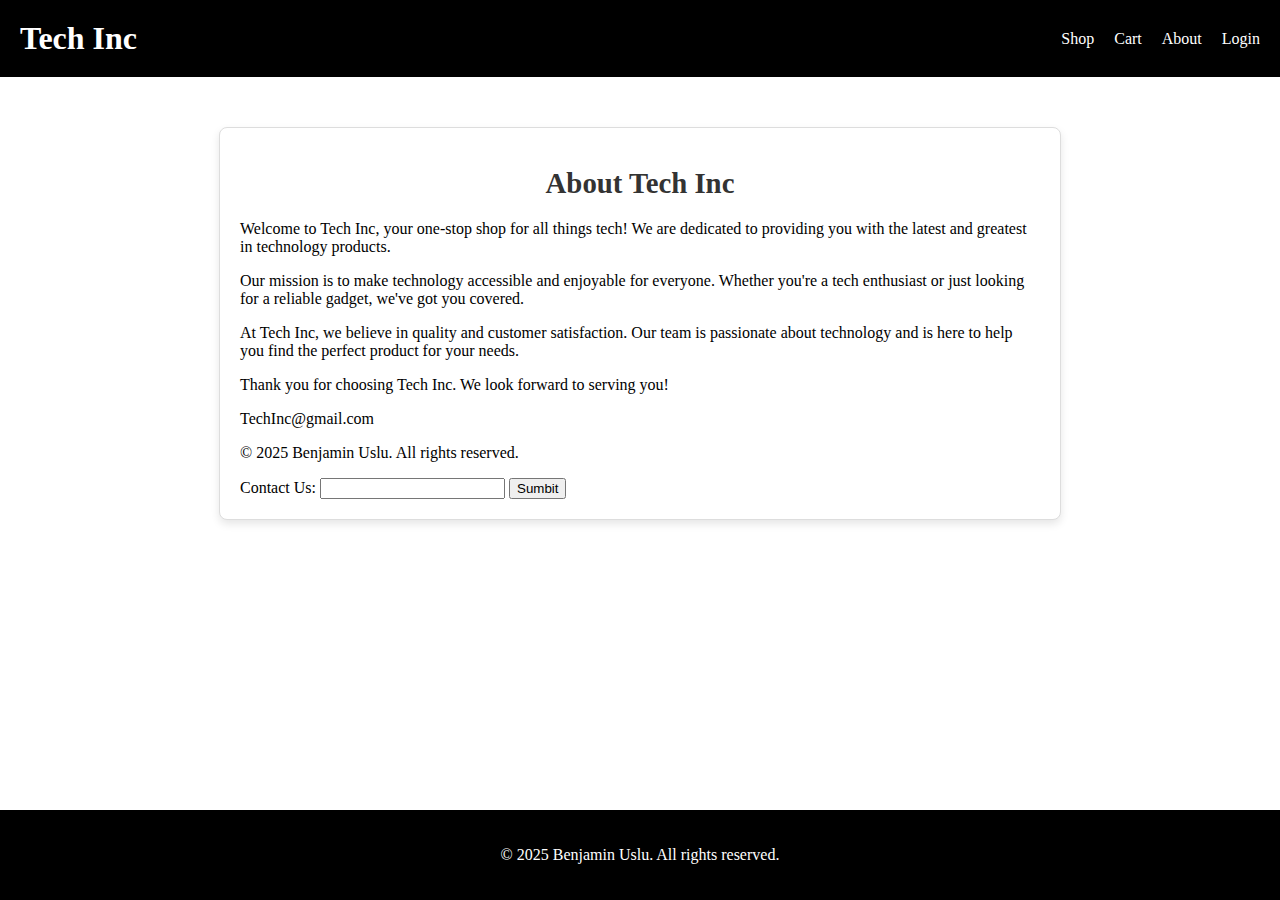
<file: about.html>
<!DOCTYPE html>
<html lang="en">
<head>
    <meta charset="UTF-8">
    <meta name="viewport" content="width=device-width, initial-scale=1.0">
    <title>about</title>
    <link rel="stylesheet" href="styles/styles.css">
</head>
<body>
    <header class="site-header">
        <h1 class="site-title">Tech Inc</h1>
        <nav class="main-nav">
            <ul class="nav-list">
                <li class="nav-item"><a class="nav-link" href="index.html">Shop</a></li>
                <li class="nav-item"><a class="nav-link" href="cart.html">Cart</a></li>
                <li class="nav-item"><a class="nav-link" href="about.html">About</a></li>
                <li class="nav-item"><a class="nav-link" href="login.html">Login</a></li>
            </ul>
        </nav>
    </header>
    
    <main class="main-content3">
        <h1>About Tech Inc</h1>
        <p>Welcome to Tech Inc, your one-stop shop for all things tech! We are dedicated to providing you with the latest and greatest in technology products.</p>
        <p>Our mission is to make technology accessible and enjoyable for everyone. Whether you're a tech enthusiast or just looking for a reliable gadget, we've got you covered.</p>
        <p>At Tech Inc, we believe in quality and customer satisfaction. Our team is passionate about technology and is here to help you find the perfect product for your needs.</p>
        <p>Thank you for choosing Tech Inc. We look forward to serving you!</p>
        <p>TechInc@gmail.com</p>
        <p>&copy; 2025 Benjamin Uslu. All rights reserved.</p>
        <form>
            <label for="email">Contact Us:</label>
            <input type="email" id="email" name="email" required>
            <button type="submit">Sumbit</button>
        </form>
    </main>
    
    <footer class="site-footer">
        <p class="footer-text">&copy; 2025 Benjamin Uslu. All rights reserved.</p>
    </footer>
</body>
</html>
</file>
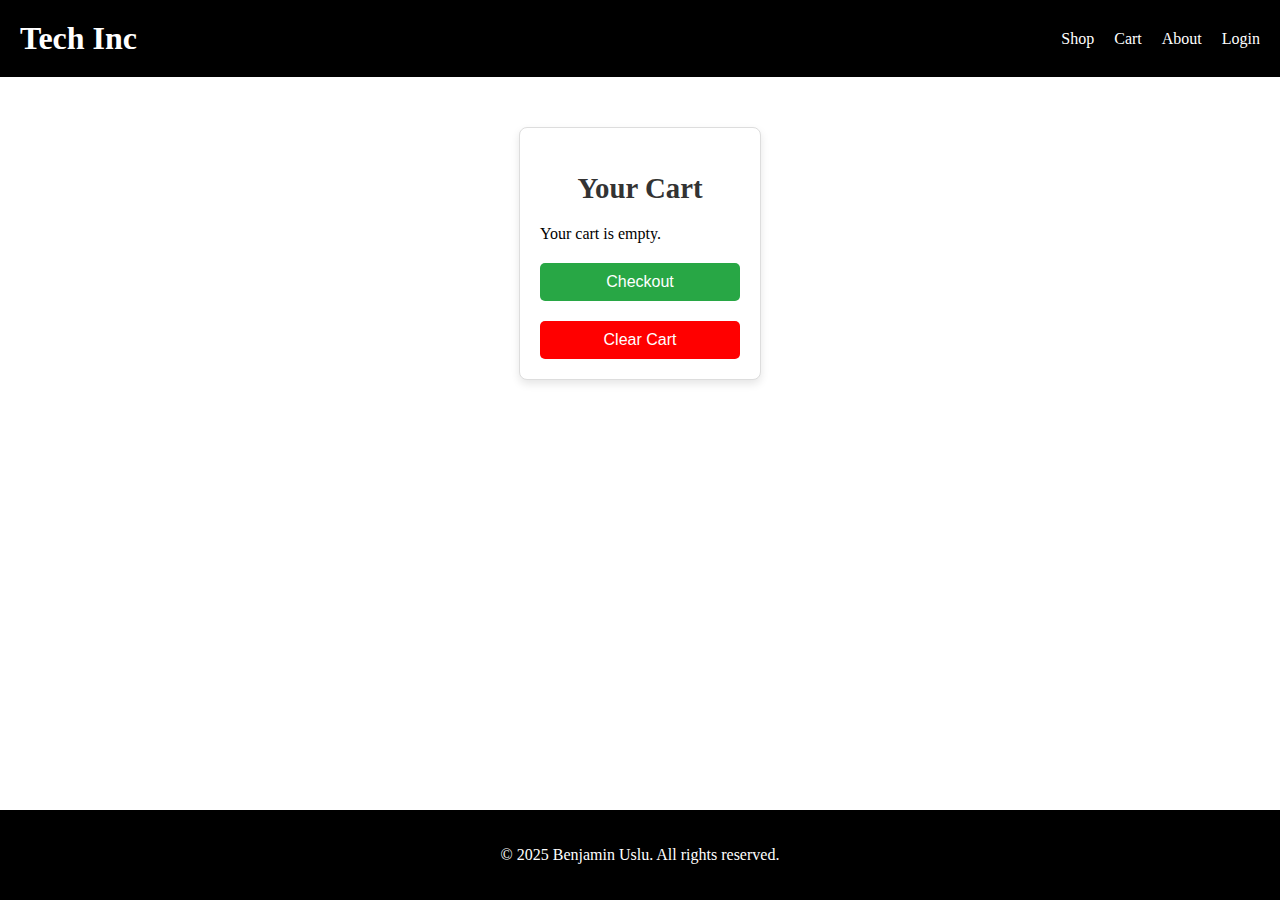
<file: cart.html>
<!DOCTYPE html>
<html lang="en">
<head>
    <meta charset="UTF-8">
    <meta name="viewport" content="width=device-width, initial-scale=1.0">
    <title>cart</title>
    <link rel="stylesheet" href="styles/styles.css">
</head>
<body>
    <header class="site-header">
        <h1 class="site-title">Tech Inc</h1>
        <nav class="main-nav">
            <ul class="nav-list">
                <li class="nav-item"><a class="nav-link" href="index.html">Shop</a></li>
                <li class="nav-item"><a class="nav-link" href="cart.html">Cart</a></li>
                <li class="nav-item"><a class="nav-link" href="about.html">About</a></li>
                <li class="nav-item"><a class="nav-link" href="login.html">Login</a></li>
            </ul>
        </nav>
    </header>
    <main class="main-contentcart">
        <h2>Your Cart</h2>
        <div class="cart-items" id="cart-items"></div>
        <div class="cart-total" id="cart-total"></div>
        <button class="checkout-button" onclick="window.location.href='https://www.youtube.com/watch?v=dQw4w9WgXcQ'">Checkout</button>
        <button class="clear-cart-button" onclick="localStorage.removeItem('cart'); renderCart();">Clear Cart</button>
    </main>



        <footer class="site-footer">
            <p class="footer-text">&copy; 2025 Benjamin Uslu. All rights reserved.</p>
        </footer>

        <script>
          
          function renderCart() {
    const cartItemsContainer = document.getElementById('cart-items');
    const cartTotalContainer = document.getElementById('cart-total');
    const cart = JSON.parse(localStorage.getItem('cart')) || [];

    if (cart.length === 0) {
        cartItemsContainer.innerHTML = '<p>Your cart is empty.</p>';
        cartTotalContainer.innerHTML = '';
        return;
    }

    let totalCost = 0;
    let cartHTML = '<ul>';
    cart.forEach(item => {
        const itemTotal = item.price * item.quantity;
        totalCost += itemTotal;
        cartHTML += `
            <li>
                <strong>${item.name}</strong> - $${item.price} x ${item.quantity} = $${itemTotal.toFixed(2)}
            </li>
        `;
    });
    cartHTML += '</ul>';

    cartItemsContainer.innerHTML = cartHTML;
    cartTotalContainer.innerHTML = `<p><strong>Total Cost:</strong> $${totalCost.toFixed(2)}</p>`;
    }
        function removeFromCart(itemId) {
            let cart = JSON.parse(localStorage.getItem('cart')) || [];
            cart = cart.filter(item => item.id !== itemId);
            localStorage.setItem('cart', JSON.stringify(cart));
            renderCart();
        }

        renderCart();
        </script>   
</body>
</html>
</file>
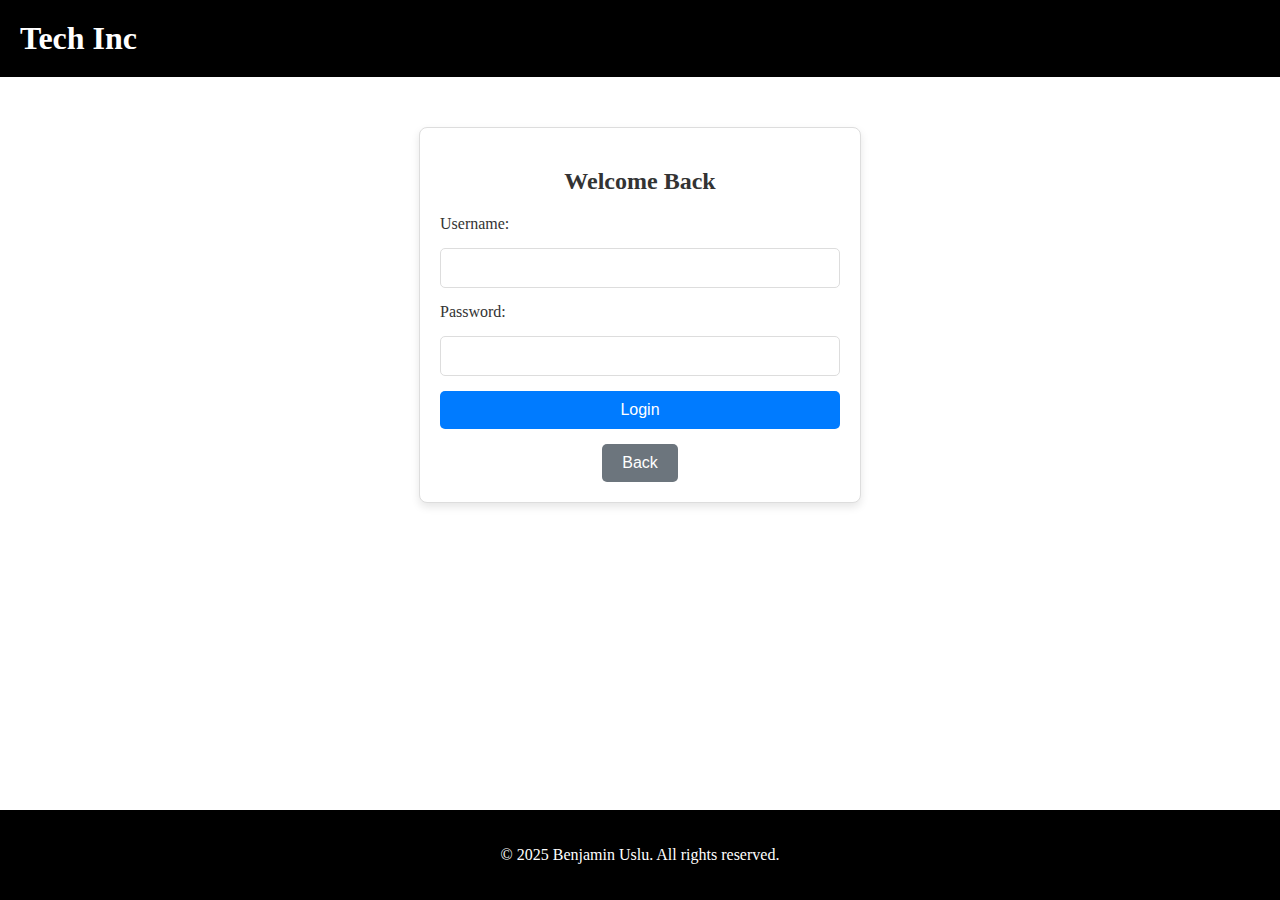
<file: login.html>
<!DOCTYPE html>
<html lang="en">
<head>
    <meta charset="UTF-8">
    <meta name="viewport" content="width=device-width, initial-scale=1.0">
    <title>login</title>
    <link rel="stylesheet" href="styles/styles.css">
</head>
<body>
    <header class="site-header">
        <h1 class="site-title">Tech Inc</h1>
    </header>

    <main class="main-content4">
        <section class="login-section">
            <h2 class="login-title">Welcome Back</h2>
            <form class="login-form" action="index.html" method="POST">
                <label for="username">Username:</label>
                <input type="text" id="username" name="username" required>
                
                <label for="password">Password:</label>
                <input type="password" id="password" name="password" required>
                
                <button type="submit" class="login-button unique-login-button">Login</button>
            </form>
            <button class="back-button" onclick="goBack()">Back</button>
        </section>
    </main>

    <footer class="site-footer">
        <p class="footer-text">&copy; 2025 Benjamin Uslu. All rights reserved.</p>
    </footer>

    <script>
        function goBack() {
            window.history.back();
        }
    </script>
</body>
</html>
</file>
<file: styles/styles.css>
.site-header {
    background-color: black; 
    color: white; 
    padding: 20px; 
    display: flex; 
    justify-content: space-between; 
    align-items: center; 
    width: 100%; 
    box-sizing: border-box; 
}


.site-title {
    font-size: 2em;
    margin: 0; 
}

.main-nav {
    margin: 0; 
}

.nav-list {
    list-style: none; 
    display: flex; 
    gap: 20px;
    margin: 0;
    padding: 0;
}

.nav-item {
    margin: 0;
}

.nav-link {
    color: white;
    text-decoration: none; 
    font-size: 1em;
}

.nav-link:hover {
    text-decoration: underline; 
}

.site-content {
    flex: 1; 
    padding: 20px; 
    background-color: #f4f4f4; 
    color: #333; 
}
.site-footer {
    background-color: black; 
    color: white;
    text-align: center; 
    padding: 20px; 
    position: relative; 
    bottom: 0; 
    width: 100%; 
    box-sizing: border-box;
    z-index: 1000;
    margin-top: auto;
}


body {
    margin: 0;
    padding: 0;
    min-height: 100vh;
    display: flex; 
    flex-direction: column;
}


.item-gallery {
    margin-top: 20px;
    text-align: center;
}

.gallery-title {
    font-size: 1.5em;
    margin-bottom: 20px;
    color: #333;
}

.gallery-grid {
    display: grid;
    grid-template-columns: repeat(auto-fit, minmax(200px, 1fr));
    gap: 20px;
    padding: 0 20px;
}

.gallery-item {
    text-decoration: none;
    color: inherit;
    text-align: center;
    border: 1px solid #ddd;
    border-radius: 8px;
    overflow: hidden;
    transition: transform 0.3s, box-shadow 0.3s;
}

.gallery-item:hover {
    transform: scale(1.05);
    box-shadow: 0 4px 8px rgba(0, 0, 0, 0.2);
}

.gallery-image {
    width: 100%;
    height: auto;
    display: block;
}

.item-name {
    padding: 10px;
    font-size: 1em;
    background-color: #f4f4f4;
    color: #333;
}   

.item-image {
    max-width: 400px;
    width: 100%;
    height: auto;
    display: block;
    margin: 10px auto;
    border-radius: 8px;
    box-shadow: 0 4px 8px rgba(0, 0, 0, 0.2);
    margin-left: center;
    margin-right: center;
    margin-top: center;
    margin-bottom: center;
    padding: 10px;
    border: 1px solid #ddd;
    border-radius: 8px;
    overflow: hidden;
}

.item-description {
    margin-top: 10px;
    font-size: 0.9em;
    color: #666;
}

.item-price {
    font-size: 1.2em;
    color: #333;
    margin-top: 10px;
}

.item-button {
    background-color: #007BFF;
    color: white;
    border: none;
    padding: 10px 20px;
    font-size: 1em;
    cursor: pointer;
    border-radius: 5px;
    text-decoration: none;
    margin-top: 40px;
}

.item-button:hover {
    background-color: #0056b3;
}
.item-button:focus {
    outline: none;
    box-shadow: 0 0 0 2px rgba(0, 123, 255, 0.5);
}

.item-button:active {
    background-color: #004085;
    transform: scale(0.98);
}
.item-button:disabled {
    background-color: #6c757d;
    cursor: not-allowed;
    opacity: 0.65;
}
.item-button:disabled:hover {
    background-color: #6c757d;
}
.item-button:disabled:focus {
    box-shadow: none;
}
.item-button:disabled:active {
    background-color: #6c757d;
    transform: none;
}
.item-button:disabled:active:focus {
    box-shadow: none;
}

.login-section {
    max-width: 400px;
    margin: 50px auto;
    padding: 20px;
    border: 1px solid #ddd;
    border-radius: 8px;
    box-shadow: 0 4px 8px rgba(0, 0, 0, 0.1);
    background-color: #fff;
    text-align: center;
}

.login-title {
    font-size: 1.5em;
    margin-bottom: 20px;
    color: #333;
}

.login-form {
    display: flex;
    flex-direction: column;
    gap: 15px;
}

.login-form label {
    text-align: left;
    font-size: 1em;
    color: #333;
}

.login-form input {
    padding: 10px;
    font-size: 1em;
    border: 1px solid #ddd;
    border-radius: 5px;
    width: 100%;
    box-sizing: border-box;
}

.login-button {
    background-color: #007BFF;
    color: white;
    border: none;
    padding: 10px 20px;
    font-size: 1em;
    cursor: pointer;
    border-radius: 5px;
    text-decoration: none;
}

.login-button:hover {
    background-color: #0056b3;
}


.back-button {
    background-color: #6c757d;
    color: white;
    border: none;
    padding: 10px 20px;
    font-size: 1em;
    cursor: pointer;
    border-radius: 5px;
    text-decoration: none;
    margin-top: 15px;
    display: inline-block;
}

.back-button:hover {
    background-color: #5a6268;
}

.back-button:active {
    background-color: #545b62;
}

.gallery-banner {
    width: 100%;
    height: auto;
    display: block;
    margin: 0;
    border-radius: 0;
}

.banner-container {
    position: relative;
    width: 100%;
    margin-top: 0;
    padding-top: 0;
}

.banner-text {
    position: absolute;
    top: 50%;
    left: 50%;
    transform: translate(-50%, -50%);
    color: white;
    text-align: center;
    background-color: rgba(0, 0, 0, 0.5);
    padding: 20px;
    border-radius: 8px;
}
.item-title {
    font-size: 2em;
    margin: 0;
    color: #333;
    text-align: center;
}

.item-subtitle {
    font-size: 1.2em;
    color: #666;
    margin-top: 10px;
}
.item-details {
    margin-top: 20px;
    font-size: 1em;
    color: #333;
    text-align: center;
}
.item-details p {
    margin: 10px 0;
}
.item-details ul {
    list-style-type: none;
    padding: 0;
    margin: 0;
    text-align: left;
}


.main-contentcart {
    max-width: 800px;
    margin: 50px auto;
    padding: 20px;
    background-color: #fff;
    border: 1px solid #ddd;
    border-radius: 8px;
    box-shadow: 0 4px 8px rgba(0, 0, 0, 0.1);
}

.main-contentcart h2 {
    font-size: 1.8em;
    margin-bottom: 20px;
    color: #333;
    text-align: center;
}

.cart-items ul {
    list-style: none;
    padding: 0;
    margin: 0;
}

.cart-items li {
    display: flex;
    justify-content: space-between;
    align-items: center;
    padding: 10px 0;
    border-bottom: 1px solid #ddd;
}

.cart-items li:last-child {
    border-bottom: none;
}

.cart-items strong {
    font-size: 1.2em;
    color: #333;
}

.cart-total {
    margin-top: 20px;
    font-size: 1.2em;
    text-align: right;
    color: #333;
}

.cart-total p {
    font-weight: bold;
    text-align: center;
}

.remove-button {
    background-color: #dc3545;
    color: white;
    border: none;
    padding: 5px 10px;
    font-size: 0.9em;
    cursor: pointer;
    border-radius: 5px;
    text-decoration: none;
    transition: background-color 0.3s ease;
}

.remove-button:hover {
    background-color: #c82333;
}

.remove-button:active {
    background-color: #bd2130;
}

.checkout-button {
    background-color: #28a745;
    color: white;
    border: none;
    padding: 10px 20px;
    font-size: 1em;
    cursor: pointer;
    border-radius: 5px;
    text-decoration: none;
    display: block;
    margin: 20px auto 0;
    width: 200px;
}

.clear-cart-button {
    background-color: red;
    color: white;
    border: none;
    padding: 10px 20px;
    font-size: 1em;
    cursor: pointer;
    border-radius: 5px;
    text-decoration: none;
    display: block;
    margin: 20px auto 0;
    width: 200px;
}

.main-content3 {
    max-width: 800px;
    margin: 50px auto;
    padding: 20px;
    background-color: #fff;
    border: 1px solid #ddd;
    border-radius: 8px;
    box-shadow: 0 4px 8px rgba(0, 0, 0, 0.1);
}
.main-content3 h1 {
    font-size: 1.8em;
    margin-bottom: 20px;
    color: #333;
    text-align: center;
}
.main-content3 h2 {
    font-size: 1.5em;
    margin-bottom: 10px;
    color: #333;
    text-align: center;
}

.main-content  {
    max-width: 800px;
    margin: 50px auto;
    padding: 20px;
    background-color: #fff;
    border: 1px solid #ddd;
    border-radius: 8px;
    box-shadow: 0 4px 8px rgba(0, 0, 0, 0.1);
}
.main-content h1 {
    font-size: 1.8em;
    margin-bottom: 20px;
    color: #333;
    text-align: center;
}
.main-content h2 {
    font-size: 1.5em;
    margin-bottom: 10px;
    color: #333;
    text-align: center;
}
.main-content p {
    font-size: 1em;
    color: #666;
    line-height: 1.5;
    text-align: center;
}
.main-content ul {
    list-style-type: none;
    padding: 0;
    margin: 0;
    text-align: left;
}
.main-content ul li {
    margin-bottom: 10px;
    font-size: 1em;
    color: #333;
}
</file>
